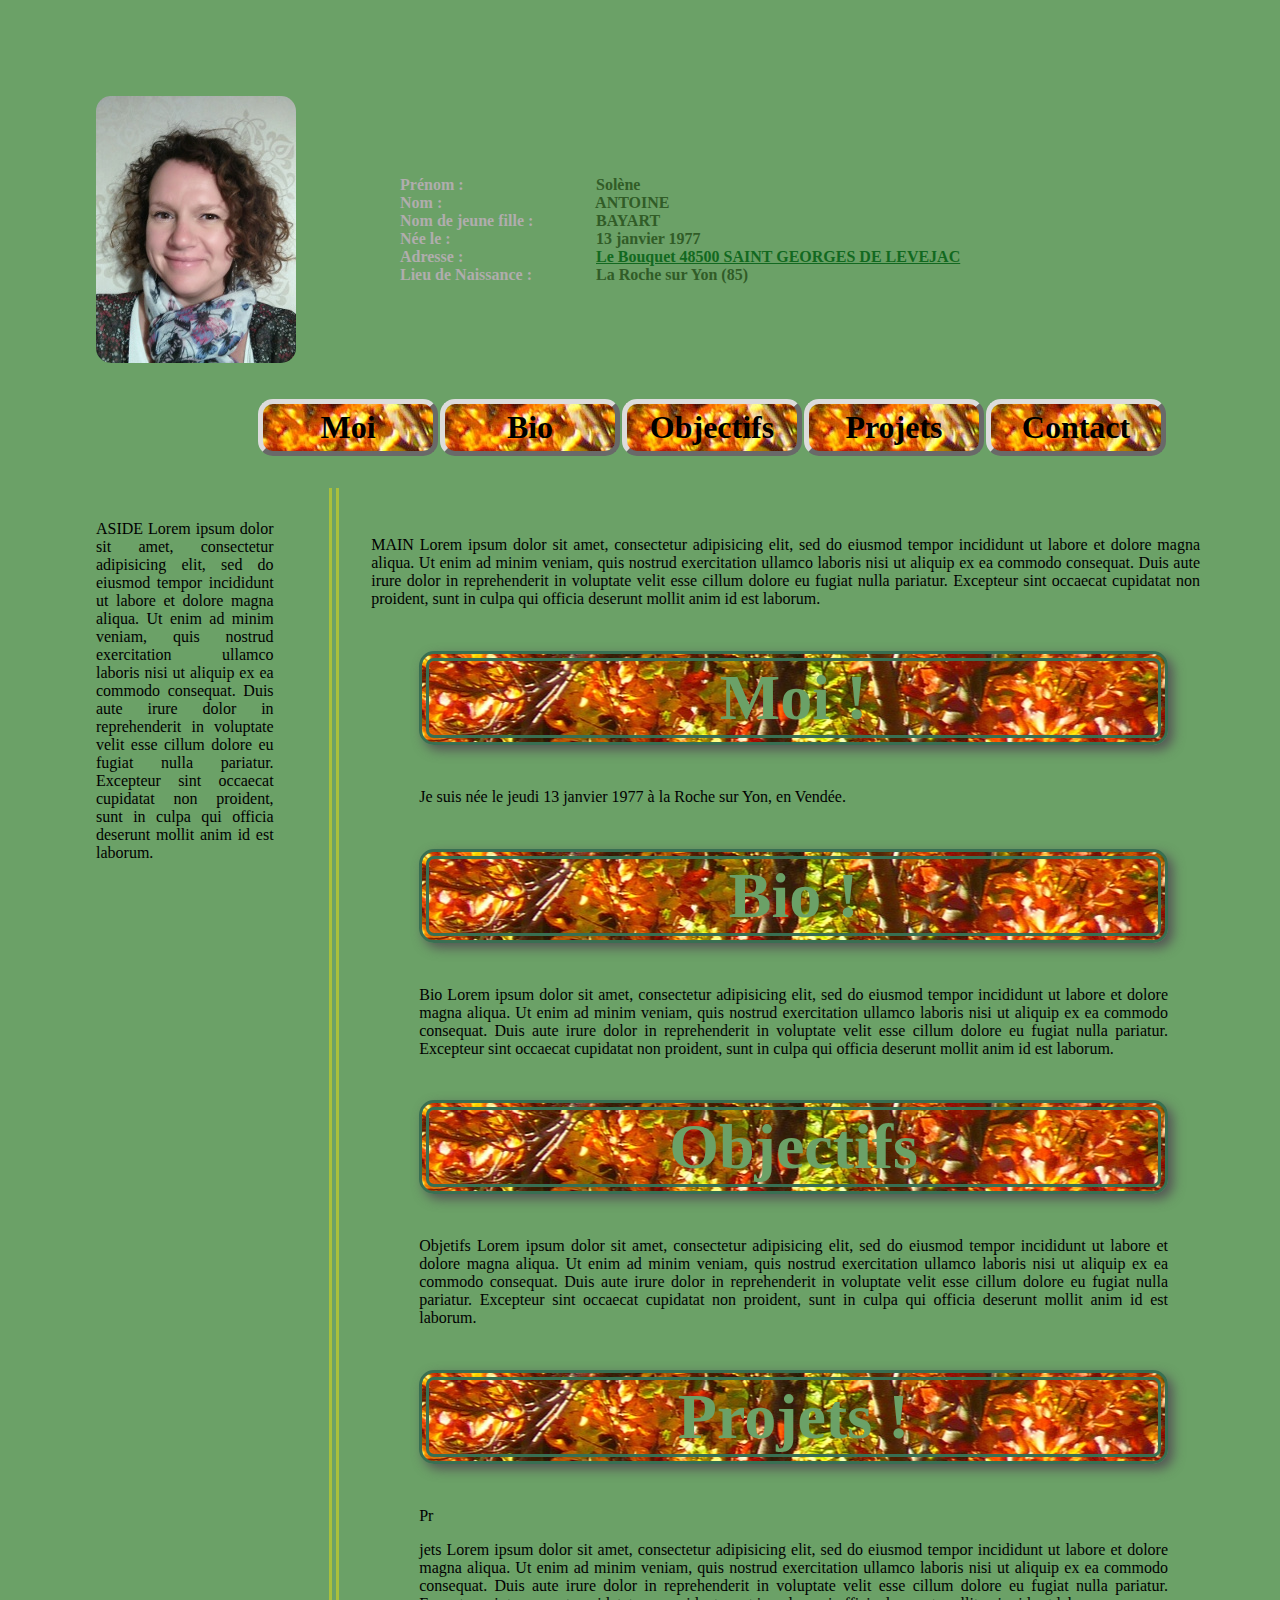
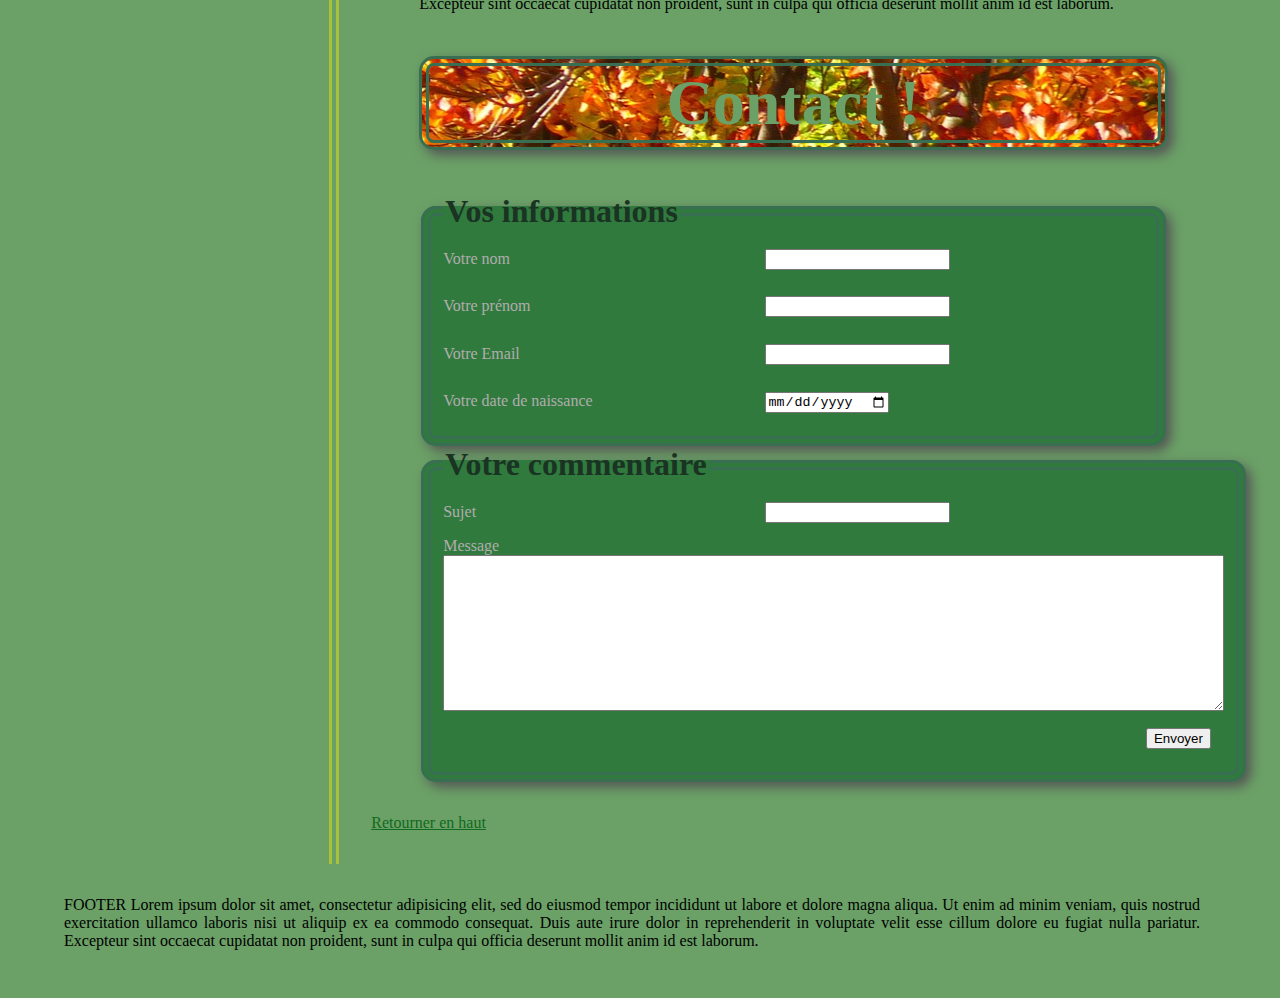
<file: fiche.html>
<!DOCTYPE html>
<html>
    <head>
        <meta charset=UTF-8>
        <title>CV Solène ANTOINE
        </title>
        <link
        href="./css/stylev2.css"
        rel="stylesheet">
    </head>
    <body>
        <header>
            <img src="./css/photos/photo2.jpg" alt="Une image"/>
            <ul>
                <li><label>Prénom :</label> Solène</li>
                <li><label>Nom :</label> ANTOINE</li>
                <li><label>Nom de jeune fille :</label> BAYART</li>
                <li><label>Née le :</label> 13 janvier 1977</li>
                <li><label class="adresse">Adresse :</label> <a target="_blank" href="https://www.google.fr/maps/place/Le+Bouquet,+48500+Saint-Georges-de-L%C3%A9v%C3%A9jac/@44.3620957,3.228527,17z/data=!3m1!4b1!4m5!3m4!1s0x12b3078e38625d57:0x260788221519c9f1!8m2!3d44.3620919!4d3.230721">Le Bouquet 48500 SAINT GEORGES DE LEVEJAC</a>
                <li><label>Lieu de Naissance :</label> La Roche sur Yon (85)</li>
            </ul>
            <nav>
                <ul>
                    <li>
                        <a href="#moi">Moi</a>
                    </li>
                    <li>
                        <a href="#bio">Bio</a>
                    </li>
                    <li>
                        <a href="#objectifs">Objectifs</a>
                    </li>
                    <li>
                        <a href="#projets">Projets</a>
                    </li>
                    <li>
                        <a href="#contact">Contact</a>
                    </li>
            </ul>
            </nav>
        </header>
        <aside>
ASIDE Lorem ipsum dolor sit amet, consectetur adipisicing elit, sed do eiusmod tempor incididunt ut labore et dolore magna aliqua. Ut enim ad minim veniam, quis nostrud exercitation ullamco laboris nisi ut aliquip ex ea commodo consequat. Duis aute irure dolor in reprehenderit in voluptate velit esse cillum dolore eu fugiat nulla pariatur. Excepteur sint occaecat cupidatat non proident, sunt in culpa qui officia deserunt mollit anim id est laborum.
        </aside>
        <main>
            <p>MAIN Lorem ipsum dolor sit amet, consectetur adipisicing elit, sed do eiusmod tempor incididunt ut labore et dolore magna aliqua. Ut enim ad minim veniam, quis nostrud exercitation ullamco laboris nisi ut aliquip ex ea commodo consequat. Duis aute irure dolor in reprehenderit in voluptate velit esse cillum dolore eu fugiat nulla pariatur. Excepteur sint occaecat cupidatat non proident, sunt in culpa qui officia deserunt mollit anim id est laborum.</p>
            <section id ="moi">
                <h1>Moi !</h1>
                    <p>Je suis née le jeudi 13 janvier 1977 à la Roche sur Yon, en Vendée.</p>
            </section>
            <section id="bio">
                <h1>Bio !</h1>
                    <p>Bio Lorem ipsum dolor sit amet, consectetur adipisicing elit, sed do eiusmod tempor incididunt ut labore et dolore magna aliqua. Ut enim ad minim veniam, quis nostrud exercitation ullamco laboris nisi ut aliquip ex ea commodo consequat. Duis aute irure dolor in reprehenderit in voluptate velit esse cillum dolore eu fugiat nulla pariatur. Excepteur sint occaecat cupidatat non proident, sunt in culpa qui officia deserunt mollit anim id est laborum.</p>
            </section>
            <section id="objectifs">
                <h1>Objectifs</h1>
                    <p>Objetifs Lorem ipsum dolor sit amet, consectetur adipisicing elit, sed do eiusmod tempor incididunt ut labore et dolore magna aliqua. Ut enim ad minim veniam, quis nostrud exercitation ullamco laboris nisi ut aliquip ex ea commodo consequat. Duis aute irure dolor in reprehenderit in voluptate velit esse cillum dolore eu fugiat nulla pariatur. Excepteur sint occaecat cupidatat non proident, sunt in culpa qui officia deserunt mollit anim id est laborum.</p>
            </section>
            <section id="projets">
                <h1>Projets !</h1>Pr
                    <p>jets Lorem ipsum dolor sit amet, consectetur adipisicing elit, sed do eiusmod tempor incididunt ut labore et dolore magna aliqua. Ut enim ad minim veniam, quis nostrud exercitation ullamco laboris nisi ut aliquip ex ea commodo consequat. Duis aute irure dolor in reprehenderit in voluptate velit esse cillum dolore eu fugiat nulla pariatur. Excepteur sint occaecat cupidatat non proident, sunt in culpa qui officia deserunt mollit anim id est laborum.</p>
            </section>
            <section id="contact">
                <h1>Contact !</h1>
                <form action="http://live.codincamp.fr/mail.php" method="post">
                    <fieldset>
                        <legend>Vos informations</legend>
                        <label for="name">Votre nom</label>
                        <input type="text" name="name" id="name" value="">
                        <label for="prenom">Votre prénom</label>
                        <input type="text" name="prename" id="prenom" value="">
                        <label for="email">Votre Email</label>
                        <input type="email" name="email" id="email" value="">
                        <label for="date">Votre date de naissance</label>
                        <input type="date" name="date" id="date" value="">
                    </fieldset>
                    <fieldset>
                        <legend>Votre commentaire</legend>
                        <label for="subject">Sujet</label>
                        <input type="text" name="subject" id="subject" value="">
                        <label for="message">Message</label>
                        <textarea id="message" cols="95" rows="10" name="message"></textarea>
                        <input id="submit" type="submit" name="submit" value="Envoyer" />
                    </fieldset>
                </form>
            </section>
            <a href="#top">Retourner en haut</a>
        </main>
        <footer>
                FOOTER Lorem ipsum dolor sit amet, consectetur adipisicing elit, sed do eiusmod tempor incididunt ut labore et dolore magna aliqua. Ut enim ad minim veniam, quis nostrud exercitation ullamco laboris nisi ut aliquip ex ea commodo consequat. Duis aute irure dolor in reprehenderit in voluptate velit esse cillum dolore eu fugiat nulla pariatur. Excepteur sint occaecat cupidatat non proident, sunt in culpa qui officia deserunt mollit anim id est laborum.
        </footer>
</html>
</file>
<file: css/stylev2.css>
header {
    margin: 1em 1em 1em 1em;
}
body {
    background-color: #6ba167;
    padding: 40px;
}
img {
    border-radius: 15px;
    margin: 2em 5em 2em 2em;
    width: 200px;
    height: 267px;
    transition: 2s;
}
img:hover {
    width: 220px;
    height: 293.7px;
    transition-property: width height;
    transition-duration: 0.5s 0.5s;
}
h1 {
    font-size: 4em;
    color: #6ba167;
    border: 10px solid #386f52;
    border-radius: 15px;
    border-style: double;
    text-align: center;
    background-image: url(./photos/automn.jpg);
    background-position: center;
    box-shadow: 5px 5px 12px #555
}
#lettrine:first-letter {
  font-size : 60px;
  color : #0e3606;
  padding:10px 10px 10px 0;
  float : left;
}
ul{
    padding:0;
    list-style-type:none;
    float: right;
    width: 51em;
    margin-top: 7em;
}
li {
    color: #315c27;
    font-weight: bolder;
}
nav li {
    margin-left:2px;
    float:left;
}
nav ul{
    float: right;
    width: 30em;
    margin-top: 0;
}
label{
    color: #b0adad;
    width: 12em;
    display: inline-block;
}
label.adresse {
    font-weight: bold;
}
a {
    color:#126920
}
nav ul li a {
 display:block;
 float:left;
 width:160px;
 color:black;
 text-decoration:none;
 text-align:center;
 padding:5px;
 border: 5px solid;
 border-radius: 15px;
 border-color:#DCDCDC #696969 #696969 #DCDCDC;
 background-image: url(./photos/automn.jpg);
 }
ul li a:hover {
 background-color:#4F6896;
 border-color: #64A469 #A59F2D #A59F2D #64A469;
 color:#6ba167;
 }
nav {
    font-size: 2em;
    text-align: justify;
}
aside {
    float: left;
    width: 15%;
    height: 20em;
    margin-left: 1em;
    padding: 2em 2em 2em 2em;
    text-align: justify;
}
main {
    width: 70%;
    float: right;
    padding: 2em 2em 2em 2em;
    border-left-style: double;
    border-color: #AAC03B;
    border-width: 10px;
}
section {
    margin-left: 3em;
    padding-right: 2em;
}
p {
    text-align: justify;
}
footer {
    margin-left: 1em;
    margin-top: 2em;
    float: none;
    display: inline-block;
    text-align: justify;
    padding-right: 2em;
}
section#contact {
    margin-bottom: 2em;
}
input {
    margin: 1em;
}
fieldset {
    background-color: #307a3e;
    border: 10px solid #386f52;
    border-radius: 15px;
    border-style: double;
    box-shadow: 5px 5px 12px #555
}
legend {
    color: #1a3323;
    font-weight: bold;
    font-size: 2em;
}
input#submit {
    float: right;
}
form label {
    width: 19em;
}
</file>
